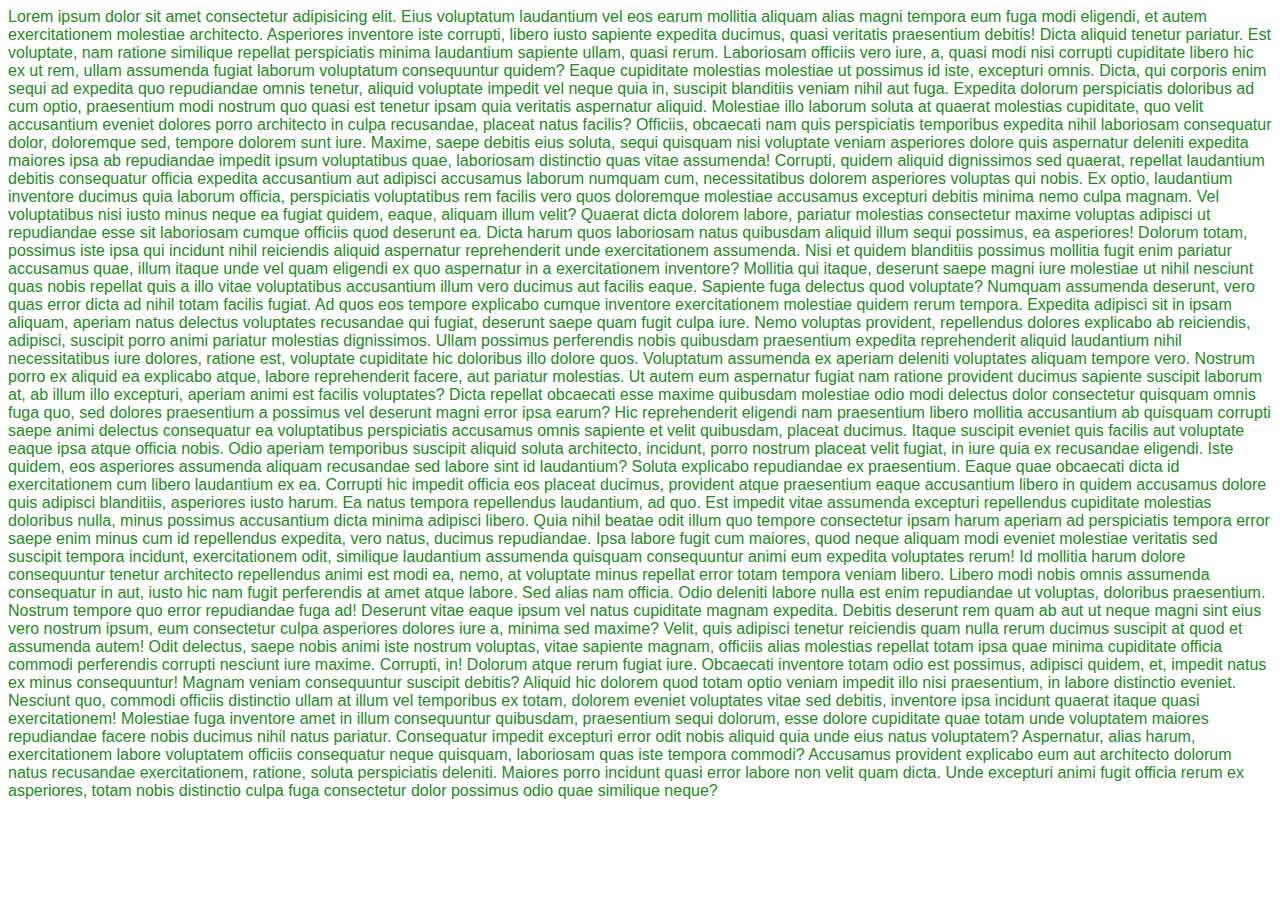
<file: dummy.html>
<head>
<link rel="stylesheet" href="mucisian_about.css">
</head>
<body>
    <p class="dummy">Lorem ipsum dolor sit amet consectetur adipisicing elit. Eius voluptatum laudantium vel eos earum mollitia aliquam alias magni tempora eum fuga modi eligendi, et autem exercitationem molestiae architecto. Asperiores inventore iste corrupti, libero iusto sapiente expedita ducimus, quasi veritatis praesentium debitis! Dicta aliquid tenetur pariatur. Est voluptate, nam ratione similique repellat perspiciatis minima laudantium sapiente ullam, quasi rerum. Laboriosam officiis vero iure, a, quasi modi nisi corrupti cupiditate libero hic ex ut rem, ullam assumenda fugiat laborum voluptatum consequuntur quidem? Eaque cupiditate molestias molestiae ut possimus id iste, excepturi omnis. Dicta, qui corporis enim sequi ad expedita quo repudiandae omnis tenetur, aliquid voluptate impedit vel neque quia in, suscipit blanditiis veniam nihil aut fuga. Expedita dolorum perspiciatis doloribus ad cum optio, praesentium modi nostrum quo quasi est tenetur ipsam quia veritatis aspernatur aliquid. Molestiae illo laborum soluta at quaerat molestias cupiditate, quo velit accusantium eveniet dolores porro architecto in culpa recusandae, placeat natus facilis? Officiis, obcaecati nam quis perspiciatis temporibus expedita nihil laboriosam consequatur dolor, doloremque sed, tempore dolorem sunt iure. Maxime, saepe debitis eius soluta, sequi quisquam nisi voluptate veniam asperiores dolore quis aspernatur deleniti expedita maiores ipsa ab repudiandae impedit ipsum voluptatibus quae, laboriosam distinctio quas vitae assumenda! Corrupti, quidem aliquid dignissimos sed quaerat, repellat laudantium debitis consequatur officia expedita accusantium aut adipisci accusamus laborum numquam cum, necessitatibus dolorem asperiores voluptas qui nobis. Ex optio, laudantium inventore ducimus quia laborum officia, perspiciatis voluptatibus rem facilis vero quos doloremque molestiae accusamus excepturi debitis minima nemo culpa magnam. Vel voluptatibus nisi iusto minus neque ea fugiat quidem, eaque, aliquam illum velit? Quaerat dicta dolorem labore, pariatur molestias consectetur maxime voluptas adipisci ut repudiandae esse sit laboriosam cumque officiis quod deserunt ea. Dicta harum quos laboriosam natus quibusdam aliquid illum sequi possimus, ea asperiores! Dolorum totam, possimus iste ipsa qui incidunt nihil reiciendis aliquid aspernatur reprehenderit unde exercitationem assumenda. Nisi et quidem blanditiis possimus mollitia fugit enim pariatur accusamus quae, illum itaque unde vel quam eligendi ex quo aspernatur in a exercitationem inventore? Mollitia qui itaque, deserunt saepe magni iure molestiae ut nihil nesciunt quas nobis repellat quis a illo vitae voluptatibus accusantium illum vero ducimus aut facilis eaque. Sapiente fuga delectus quod voluptate? Numquam assumenda deserunt, vero quas error dicta ad nihil totam facilis fugiat. Ad quos eos tempore explicabo cumque inventore exercitationem molestiae quidem rerum tempora. Expedita adipisci sit in ipsam aliquam, aperiam natus delectus voluptates recusandae qui fugiat, deserunt saepe quam fugit culpa iure. Nemo voluptas provident, repellendus dolores explicabo ab reiciendis, adipisci, suscipit porro animi pariatur molestias dignissimos. Ullam possimus perferendis nobis quibusdam praesentium expedita reprehenderit aliquid laudantium nihil necessitatibus iure dolores, ratione est, voluptate cupiditate hic doloribus illo dolore quos. Voluptatum assumenda ex aperiam deleniti voluptates aliquam tempore vero. Nostrum porro ex aliquid ea explicabo atque, labore reprehenderit facere, aut pariatur molestias. Ut autem eum aspernatur fugiat nam ratione provident ducimus sapiente suscipit laborum at, ab illum illo excepturi, aperiam animi est facilis voluptates? Dicta repellat obcaecati esse maxime quibusdam molestiae odio modi delectus dolor consectetur quisquam omnis fuga quo, sed dolores praesentium a possimus vel deserunt magni error ipsa earum? Hic reprehenderit eligendi nam praesentium libero mollitia accusantium ab quisquam corrupti saepe animi delectus consequatur ea voluptatibus perspiciatis accusamus omnis sapiente et velit quibusdam, placeat ducimus. Itaque suscipit eveniet quis facilis aut voluptate eaque ipsa atque officia nobis. Odio aperiam temporibus suscipit aliquid soluta architecto, incidunt, porro nostrum placeat velit fugiat, in iure quia ex recusandae eligendi. Iste quidem, eos asperiores assumenda aliquam recusandae sed labore sint id laudantium? Soluta explicabo repudiandae ex praesentium. Eaque quae obcaecati dicta id exercitationem cum libero laudantium ex ea. Corrupti hic impedit officia eos placeat ducimus, provident atque praesentium eaque accusantium libero in quidem accusamus dolore quis adipisci blanditiis, asperiores iusto harum. Ea natus tempora repellendus laudantium, ad quo. Est impedit vitae assumenda excepturi repellendus cupiditate molestias doloribus nulla, minus possimus accusantium dicta minima adipisci libero. Quia nihil beatae odit illum quo tempore consectetur ipsam harum aperiam ad perspiciatis tempora error saepe enim minus cum id repellendus expedita, vero natus, ducimus repudiandae. Ipsa labore fugit cum maiores, quod neque aliquam modi eveniet molestiae veritatis sed suscipit tempora incidunt, exercitationem odit, similique laudantium assumenda quisquam consequuntur animi eum expedita voluptates rerum! Id mollitia harum dolore consequuntur tenetur architecto repellendus animi est modi ea, nemo, at voluptate minus repellat error totam tempora veniam libero. Libero modi nobis omnis assumenda consequatur in aut, iusto hic nam fugit perferendis at amet atque labore. Sed alias nam officia. Odio deleniti labore nulla est enim repudiandae ut voluptas, doloribus praesentium. Nostrum tempore quo error repudiandae fuga ad! Deserunt vitae eaque ipsum vel natus cupiditate magnam expedita. Debitis deserunt rem quam ab aut ut neque magni sint eius vero nostrum ipsum, eum consectetur culpa asperiores dolores iure a, minima sed maxime? Velit, quis adipisci tenetur reiciendis quam nulla rerum ducimus suscipit at quod et assumenda autem! Odit delectus, saepe nobis animi iste nostrum voluptas, vitae sapiente magnam, officiis alias molestias repellat totam ipsa quae minima cupiditate officia commodi perferendis corrupti nesciunt iure maxime. Corrupti, in! Dolorum atque rerum fugiat iure. Obcaecati inventore totam odio est possimus, adipisci quidem, et, impedit natus ex minus consequuntur! Magnam veniam consequuntur suscipit debitis? Aliquid hic dolorem quod totam optio veniam impedit illo nisi praesentium, in labore distinctio eveniet. Nesciunt quo, commodi officiis distinctio ullam at illum vel temporibus ex totam, dolorem eveniet voluptates vitae sed debitis, inventore ipsa incidunt quaerat itaque quasi exercitationem! Molestiae fuga inventore amet in illum consequuntur quibusdam, praesentium sequi dolorum, esse dolore cupiditate quae totam unde voluptatem maiores repudiandae facere nobis ducimus nihil natus pariatur. Consequatur impedit excepturi error odit nobis aliquid quia unde eius natus voluptatem? Aspernatur, alias harum, exercitationem labore voluptatem officiis consequatur neque quisquam, laboriosam quas iste tempora commodi? Accusamus provident explicabo eum aut architecto dolorum natus recusandae exercitationem, ratione, soluta perspiciatis deleniti. Maiores porro incidunt quasi error labore non velit quam dicta. Unde excepturi animi fugit officia rerum ex asperiores, totam nobis distinctio culpa fuga consectetur dolor possimus odio quae similique neque?</p>
    <script src="about.js"></script>
</body>
</file>
<file: mucisian_about.css>
.dummy{
    color: forestgreen; font-family: Impact, Haettenschweiler, 'Arial Narrow Bold', sans-serif;
}
</file>
